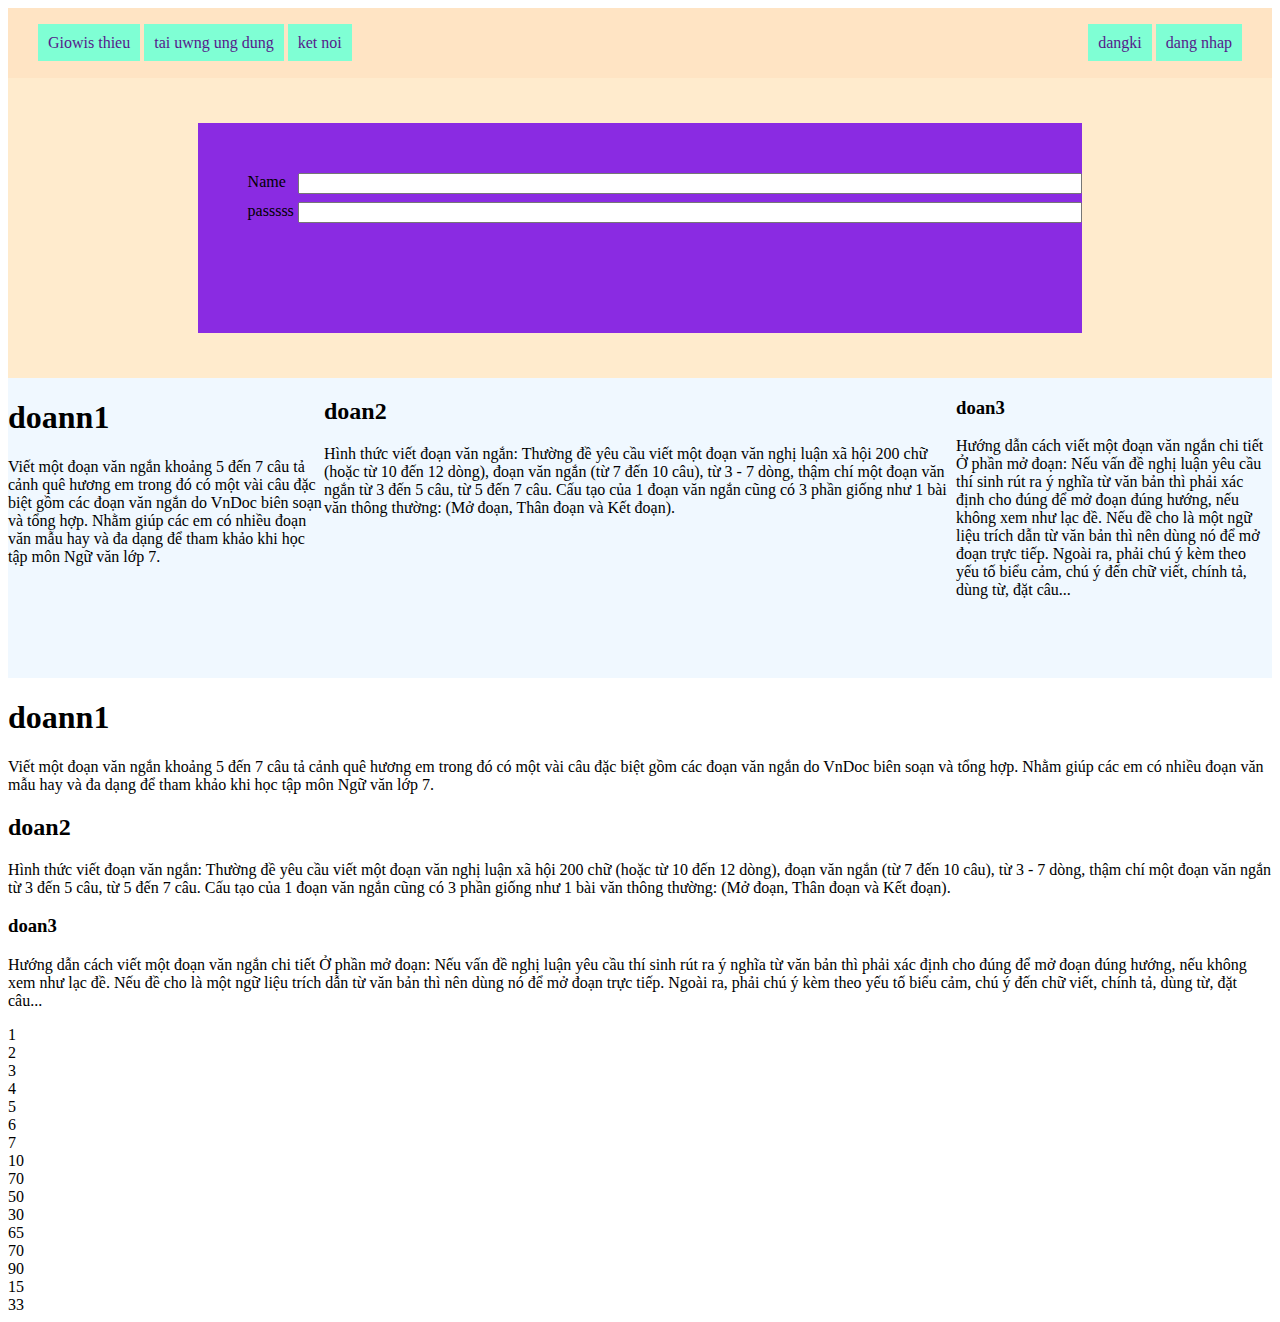
<file: text/index.html>
<!DOCTYPE html>
<html lang="en">
<head>
    <meta charset="UTF-8">
    <meta name="viewport" content="width=device-width, initial-scale=1.0">
    <link rel="stylesheet" href="style.css">
    <title>Document</title>
</head>

<body>
    <header>
        <div class="row">
            <a href="">Giowis thieu</a>
            <a href="">tai uwng ung dung</a>
            <a href="">ket noi</a>
        </div>
        <div class="row">
            <a href="">dangki</a>
            <a href="">dang nhap</a>
        </div>
        
    </header>
    <div class="banner">
        <div class="conte">
            <form action="" method="post">
            <div class="name1">
                <label for=""class="from">Name</label>
                <input type="text" class="text">
            </div>
            <div class="name">
                <label for=""class="from">passsss</label>
                <input type="text" class="text">
            </div>
            </form>
        </div>
    </div>
    <div class="conter">
        <div class="conter1">
            <h1>doann1</h1>
            <p>Viết một đoạn văn ngắn khoảng 5 đến 7 câu tả cảnh quê hương em trong
                 đó có một vài câu đặc biệt gồm các đoạn văn ngắn do VnDoc biên soạn và tổng hợp.
                  Nhằm giúp các em có nhiều đoạn văn mẫu hay và đa dạng để tham khảo khi học tập môn Ngữ văn lớp 7.</p>
        </div>
        <div class="conter2">
            <h2>doan2</h2>
            <p>Hình thức viết đoạn văn ngắn:

                Thường đề yêu cầu viết một đoạn văn nghị luận xã hội 200 chữ (hoặc từ 10 đến 12 dòng), đoạn văn ngắn (từ 7 đến 10 câu), từ 3 - 7 dòng, thậm chí một đoạn văn ngắn từ 3 đến 5 câu, từ 5 đến 7 câu.
                Cấu tạo của 1 đoạn văn ngắn cũng có 3 phần giống như 1 bài văn thông thường: (Mở đoạn, Thân đoạn và Kết đoạn).</p>
        </div>
        <div class="conter3">
            <h3>doan3</h3>
            <p>Hướng dẫn cách viết một đoạn văn ngắn chi tiết
                Ở phần mở đoạn: Nếu vấn đề nghị luận yêu cầu thí sinh rút ra ý nghĩa từ văn bản thì phải xác định cho đúng để mở đoạn đúng hướng, nếu không xem như lạc đề. Nếu đề cho là một ngữ liệu trích dẫn từ văn bản thì nên dùng nó để mở đoạn trực tiếp.
                Ngoài ra, phải chú ý kèm theo yếu tố biểu cảm, chú ý đến chữ viết, chính tả, dùng từ, đặt câu...</p>
        </div>
    </div>
    <div class="bai2">
        <div class="bai3 b">
            <h1>doann1</h1>
            <p>Viết một đoạn văn ngắn khoảng 5 đến 7 câu tả cảnh quê hương em trong
                 đó có một vài câu đặc biệt gồm các đoạn văn ngắn do VnDoc biên soạn và tổng hợp.
                  Nhằm giúp các em có nhiều đoạn văn mẫu hay và đa dạng để tham khảo khi học tập môn Ngữ văn lớp 7.</p>
        </div>
        <div class="bai4 b">
            <h2>doan2</h2>
            <p>Hình thức viết đoạn văn ngắn:

                Thường đề yêu cầu viết một đoạn văn nghị luận xã hội 200 chữ (hoặc từ 10 đến 12 dòng), đoạn văn ngắn (từ 7 đến 10 câu), từ 3 - 7 dòng, thậm chí một đoạn văn ngắn từ 3 đến 5 câu, từ 5 đến 7 câu.
                Cấu tạo của 1 đoạn văn ngắn cũng có 3 phần giống như 1 bài văn thông thường: (Mở đoạn, Thân đoạn và Kết đoạn).</p>
        </div>
        <div class="bai5 b">
            <h3>doan3</h3>
            <p>Hướng dẫn cách viết một đoạn văn ngắn chi tiết
                Ở phần mở đoạn: Nếu vấn đề nghị luận yêu cầu thí sinh rút ra ý nghĩa từ văn bản thì phải xác định cho đúng để mở đoạn đúng hướng, nếu không xem như lạc đề. Nếu đề cho là một ngữ liệu trích dẫn từ văn bản thì nên dùng nó để mở đoạn trực tiếp.
                Ngoài ra, phải chú ý kèm theo yếu tố biểu cảm, chú ý đến chữ viết, chính tả, dùng từ, đặt câu...</p>
        </div>
    </div>
    <div class="grap">
        <div class="gap1">1</div>
        <div class="gap1">2</div>
        <div class="gap1">3</div>
        <div class="gap1">4</div>
        <div class="gap1">5</div>
        <div class="gap1">6</div>
        <div class="gap1">7</div>
    </div>
    <div class="bieudo">
        <div class="bieudo1" style="--cao:10%">10</div>
        <div class="bieudo1" style="--cao:70%">70</div>
        <div class="bieudo1" style="--cao:50%">50</div>
        <div class="bieudo1" style="--cao:30%">30</div>
        <div class="bieudo1" style="--cao:65%">65</div>
        <div class="bieudo1" style="--cao:70%">70</div>
        <div class="bieudo1" style="--cao:90%">90</div>
        <div class="bieudo1" style="--cao:15%">15</div>
        <div class="bieudo1" style="--cao:33%">33</div>
        
    </div>
</body>
</html>
</file>
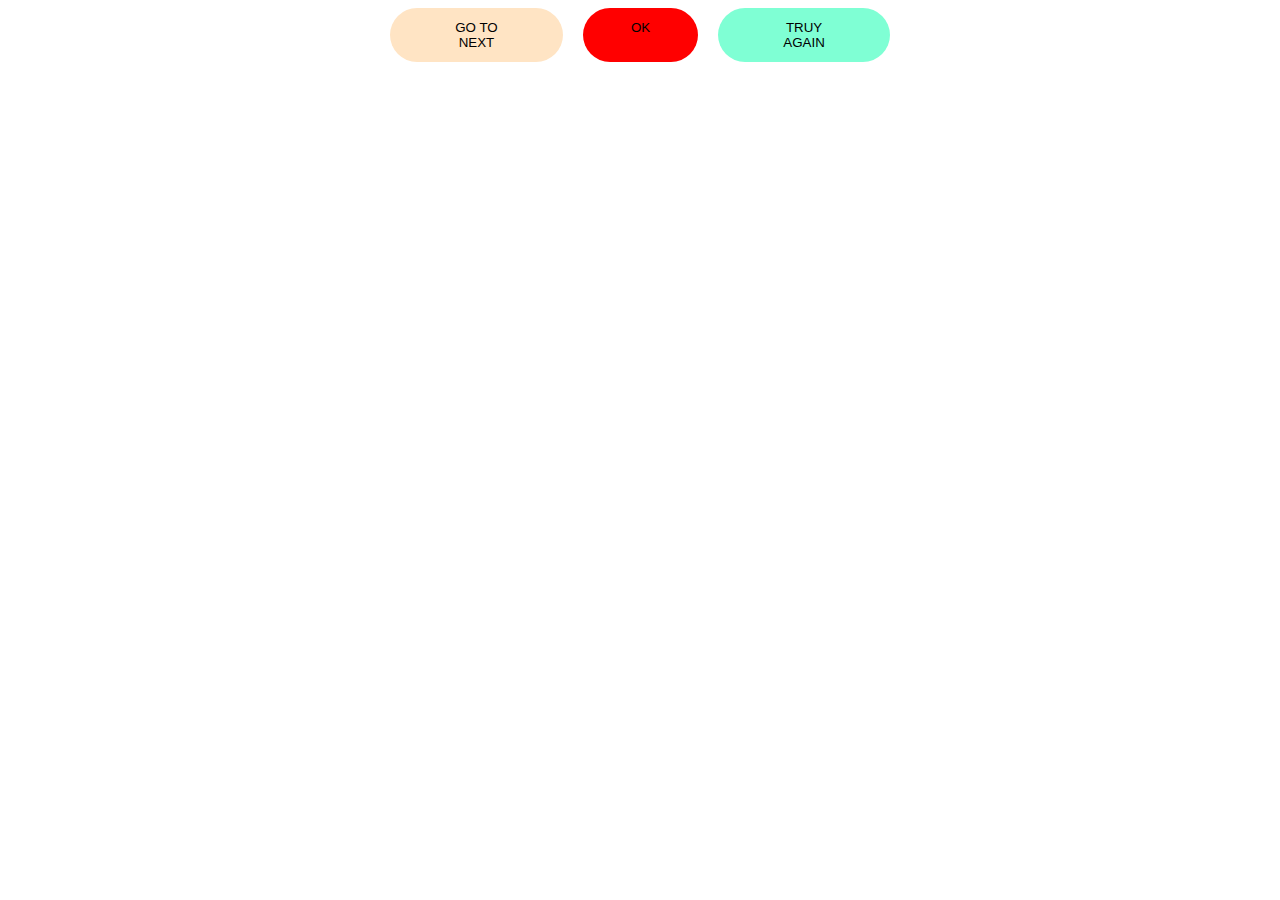
<file: text/bai2.html>
<!DOCTYPE html>
<html lang="en">
<head>
    <meta charset="UTF-8">
    <meta name="viewport" content="width=device-width, initial-scale=1.0">
    <title>Document</title>
    <link rel="stylesheet" href="bai2.css">
</head>
<body>
    <div>
        <button class="btn btn--sucscess">GO TO NEXT</button>
        <button class="btn btn--warn">OK</button>
        <button class="btn btn--erro">TRUY AGAIN</button>
    </div>
</body>
</html>
</file>
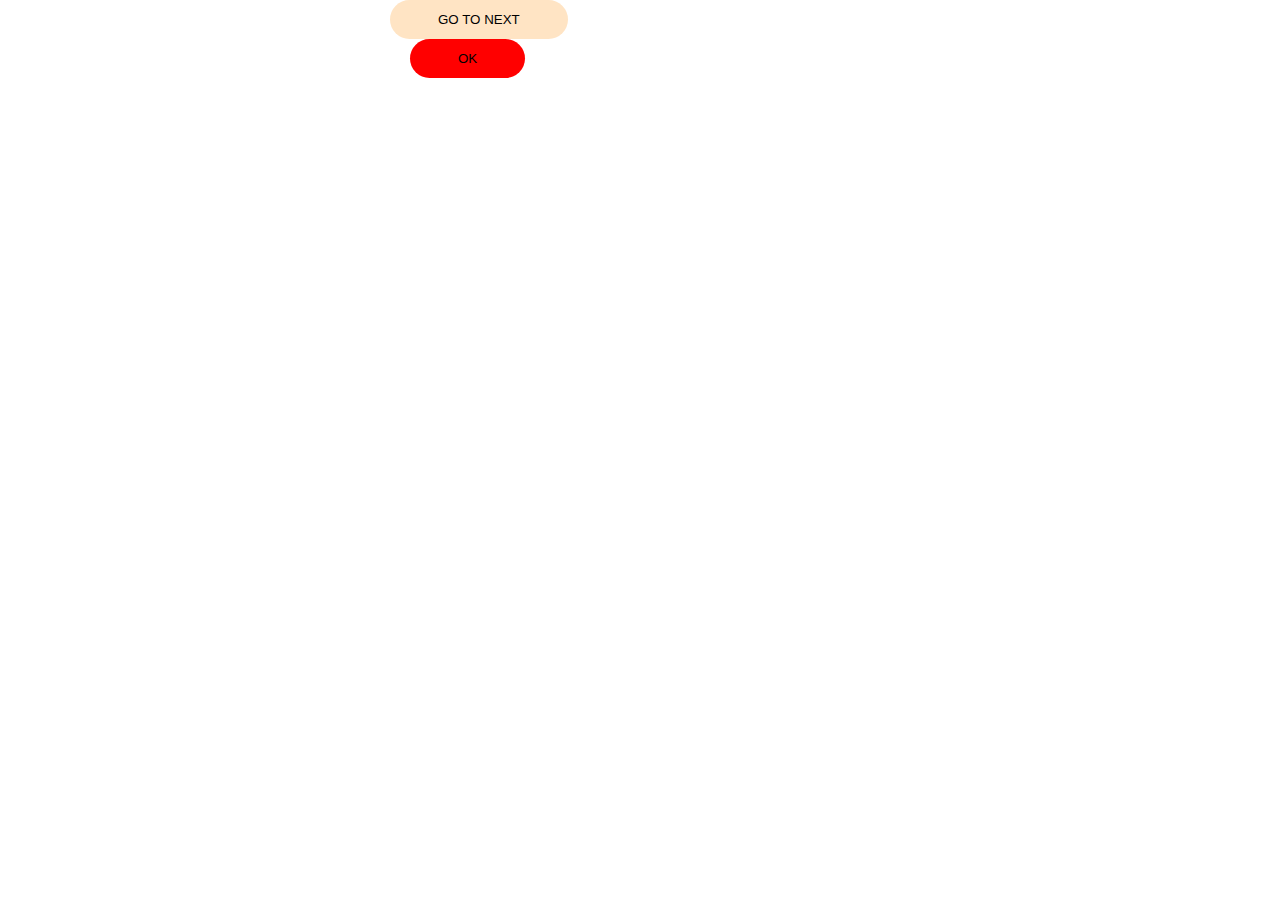
<file: text/bai3.html>
<!DOCTYPE html>
<html lang="en">
<head>
    <meta charset="UTF-8">
    <meta name="viewport" content="width=device-width, initial-scale=1.0">
    <link rel="stylesheet" href="https://cdnjs.cloudflare.com/ajax/libs/font-awesome/6.4.2/css/all.min.css" integrity="sha512-z3gLpd7yknf1YoNbCzqRKc4qyor8gaKU1qmn+CShxbuBusANI9QpRohGBreCFkKxLhei6S9CQXFEbbKuqLg0DA==" crossorigin="anonymous" referrerpolicy="no-referrer" />
    <title>Document</title>
    <link rel="stylesheet" href="bai3.css">
</head>
<body>
   <div id="toast">
    
    </div>
    
   </div>
   <button onclick="Success()" class="btn btn--sucscess">GO TO NEXT</button>
    <button onclick="erro()" class="btn btn--warn">OK</button>
      
        <script>
            function toast({title='',massage='',type='info',dega='3000'}){
                const main =document.getElementById('toast');
                if(main){
                    const toast=document.createElement('div');
                    const icons= {
                        Success:'fa-solid fa-check',
                        info:'fa-solid fa-question',
                        warning:'fa-solid fa-exclamation',
                        erro:'fa-solid fa-exclamation'
                    }
                    const icon=icons[type];
                    const delay=(dega / 1000).toFixed(2);
                    toast.classList.add('toast',`toast__${type}`);
                    toast.style.animation="sile ease 1s , outSile linear 1s ${delay}s forwards"
                    toast.innerHTML=`   
                    <div class="toast__icon">
                        <i class="${icon}"></i>
                    </div>
                    <div class="toast__body">
                        <h3 class="toast__title">
                            ${title}
                        </h3>
                        <p class="toast__mgs">
                        ${massage}
                        </p>
                    </div>
                    <div class="toast__close">
                        
                    </div>`;
                    main.appendChild(toast);

                    setTimeout(function(){
                    main.removeChill(toast);
            },dega )
                }
            }
           
            function Success(){
                toast({
                title:'Success',
                massage:'  123 May vi tính đã kết nối thành công',
                type:'Success',
                dega:'1000'
            });}
            function erro(){
                toast({
                title:'that bai',
                massage:'  123 that bai',
                type:'erro',
                dega:'3000'
            });
            }
        </script>
</body>
</html>
</file>
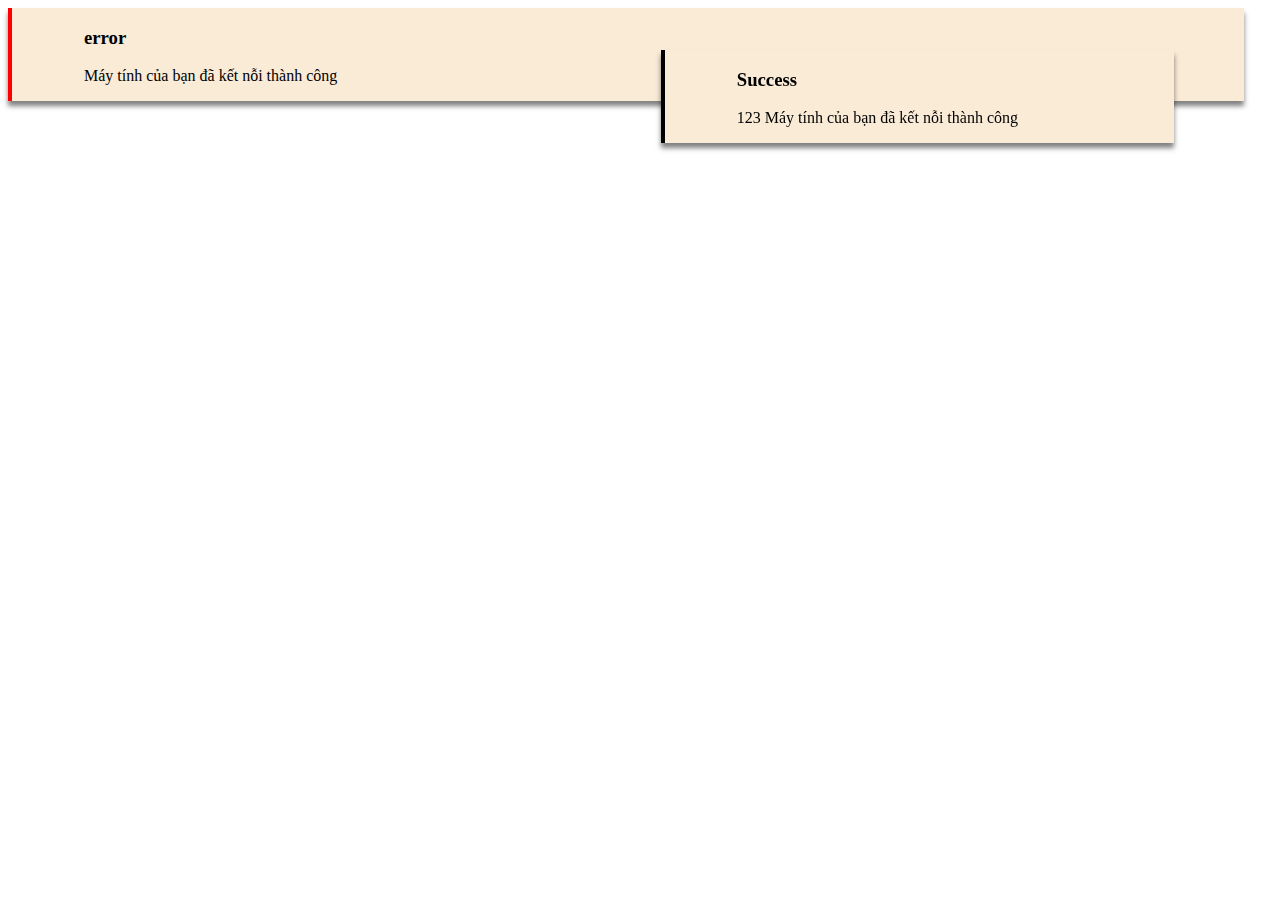
<file: text/bai33.html>
<!DOCTYPE html>
<html lang="en">
<head>
    <meta charset="UTF-8">
    <meta name="viewport" content="width=device-width, initial-scale=1.0">
    <title>Document</title>
    <link rel="stylesheet" href="bai33.css">
    <link rel="stylesheet" href="https://cdnjs.cloudflare.com/ajax/libs/font-awesome/6.4.2/css/all.min.css" integrity="sha512-z3gLpd7yknf1YoNbCzqRKc4qyor8gaKU1qmn+CShxbuBusANI9QpRohGBreCFkKxLhei6S9CQXFEbbKuqLg0DA==" crossorigin="anonymous" referrerpolicy="no-referrer" />
</head>
<body>
    <div id="toast">
       
    </div>
    <script>
        function toast({title='',
            age='',
            type='info',
            dage=3000}){
                const main =document.getElementById('toast');
                if(main){
                    const toast=document.createElement('div');
                    const icons=({
                        Success:'fa-solid fa-check',
                        info:'fa-solid fa-question',
                        warning:'fa-solid fa-exclamation',
                        erro:'fa-solid fa-exclamation'
                    
                    });
                    const icon=icons[type]
                    toast.classList.add('toast');
                    toast.innerHTML=`
                                        <div class="toast--icon">
                                            <i class="${icon}"></i>
                                        </div>
                                        <div class="toast--body">
                                            <h3 class="toast--title">
                                                ${title}
                                            </h3>
                                            <p class="toast--age">
                                                ${age}
                                            </p>
                                        </div>
                                        <div class="toast--close">
                                            <i class="fa-solid fa-xmark"></i>
                                        </div>
                                    `;
                                    main.appendChild(toast)
                }
        }
        toast({
            title:'Success',
            age:'123 Máy tính của bạn đã kết nỗi thành công',
            type:'info',
            dage:'3000'
        });
    </script>
<div class="toast toast--error">
        <div class="toast--icon">
            <i class="fa-solid fa-check"></i>
        </div>
        <div class="toast--body">
            <h3 class="toast--title">
                error
            </h3>
            <p class="toast--age">
                Máy tính của bạn đã kết nỗi thành công
            </p>
        </div>
        <div class="toast--close">
            <i class="fa-solid fa-xmark"></i>
        </div>
    </div>
   
</body>
</html>
</file>
<file: text/style.css>
header{
    width: 100%;
    line-height: 70px;
    background-color: bisque;
    display: flex;
    justify-content: space-between;
}
.row{
   margin-left: 30px;
   margin-right: 30px;
}
.row a{
    text-decoration: none;
    background-color: aquamarine;
    padding: 10px;
}
.banner{
    width: 100%;
    height: 300px;
    background-color: blanchedalmond;
    display: flex;
}
.conte{
    width: 70%;
    height: 70%;
    background-color: blueviolet;
    margin: auto;
}
.name{
    display: flex;
    padding: 8px 0;    margin-left: 50px;
    
}
.name1{
    display: flex;
    margin-top: 50px;
        margin-left: 50px;

}
.text{
    flex: 1;
}
.from{
    width: 50px;
}
.conter{
    width: 100%;
    height: 300px;
    background-color: aliceblue;
    display: flex;
}
.conter1{
    flex: 1;
}
.conter2{
    flex: 2;
}
.conter3{
    flex: 1;
}
</file>
<file: text/bai2.css>
div{
    width: 500px;
    display: flex;
    margin: 0 auto;
}
.btn{
    
    padding: 12px 48px;
    border: transparent;
    border-radius: 50px;
    display: flex;
    text-decoration: none;
    outline: none;
    transition: opacity .5s ease;
    

}
.btn + .btn{
    margin-left: 20px;
}
.btn--sucscess{
    background-color: bisque;
}
.btn--warn{
    background-color: red;
}
.btn--erro{
    background-color: aquamarine;
}
.btn:hover{
    opacity:  0.5  ;
}
</file>
<file: text/bai3.css>
.btn{
    
    padding: 12px 48px;
    border: transparent;
    border-radius: 50px;
    display: flex;
    text-decoration: none;
    outline: none;
    transition: opacity .5s ease;
    

}
.btn + .btn{
    margin-left: 20px;
}
.btn--sucscess{
    background-color: bisque;
}
.btn--warn{
    background-color: red;
}
.btn--erro{
    background-color: aquamarine;
}
.btn:hover{
    opacity:  0.5  ;
}
body{
    width: 500px;
    margin: auto;
    

}
#toast{
    position: fixed;
    right: 50px;
    top: 50px;

}
.toast{
    display: flex;
    align-items: center;
    background-color: #fff;
    border-radius: 2px;
    padding: 20px 0px;
    border-left: 4px solid;
    box-shadow: 0 5px 8px rgba(0, 0, 0, 0.08);
    
    

    
    
}
@keyframes sile{
    from{
        opacity: .5;
        transform: translateX(calc( 100% + 60px ));
    }
    to{
        opacity: 1;

        transform: translateX(0);

    }
}
@keyframes outSile{
   
    to{
        opacity: 0;

    }
}
.toast +.toast{
    margin-top:30px;
}
.toast__icon{
    font-size: 24px;
}
.toast__icon,
.toast__close{
    padding: 0 16px;
}
.toast__body{
    flex-grow: 1;
}
.toast__title{
    font-size: 24px;
    font-weight: 600;
    color: #333;

}
.toast__mgs{
    font-size: 20px;
    color: #888;

}
.toast__close{
    font-size: 20px;
    color: rgba(0, 0, 0, 0.3);
    cursor: pointer;
}
.toast__close:hover{
    opacity: 0.8;
}
.toast__Success{
    border-color: chartreuse ;
}
.toast__Success 
.toast__icon{
    color:chartreuse ;
}
.toast__warning {
    border-color:aqua ;

}
.toast__Success ,
.toast__icon{
    color:aqua ;
}

.toast__erro{
    border-color:blue ;

}
.toast__erro        
.toast__icon{
    color:blue ;
}
.toast__info{
    border-color: cadetblue;

}
.toast__info 
.toast__icon{
    color:cadetblue ;
}
</file>
<file: text/bai33.css>
body{
    width: 90%;
   
    
}
.toast{
    margin: 0 auto;
    display: flex;
    
    width: 100%;
    align-items: center;
    background-color: antiquewhite;
    padding: 0 40px;
    box-shadow:0px 5px 5px rgba(0, 0, 0, 0.5);
    border-left: 4px solid ;
    animation: sile ease 3s , outSile linear 1s 3s forwards;
    
}
@keyframes sile{
    from{
        transform: translateX(calc(100% + 190px));
    }
    to{
        transform: translateX(0px);
    }
}
@keyframes outSile{
    to{
        opacity: 0;
    }
}
#toast{
    position: fixed;
    right: 190px;
    top: 50px;
}
.toast+.toast{
    margin-top: 30px;
}
.toast--icon,
.toast--close{
    padding: 0 16px;
}
.toast--body{
   flex-grow: 1;
}
.toast--title{

}
.toast--age{

}
.toast--close{
    cursor: pointer;
    
}
.toast--close:hover{
    opacity: 0.5;
}
.toast--icon{
    font-size: 24px
}
.toast--success{
    border-color: blue;
}
.toast--error{
    border-color: red;

}
.toast--info{
    border-color: chartreuse;

}
.toast--warning{
    border-color: crimson;

}
.toast--success .toast--icon{
    color: blue;
}
.toast--error .toast--icon{
    color: red;

}
.toast--info .toast--icon{
    color: chartreuse;

}
.toast--warning .toast--icon{
    color: crimson;

}
</file>
